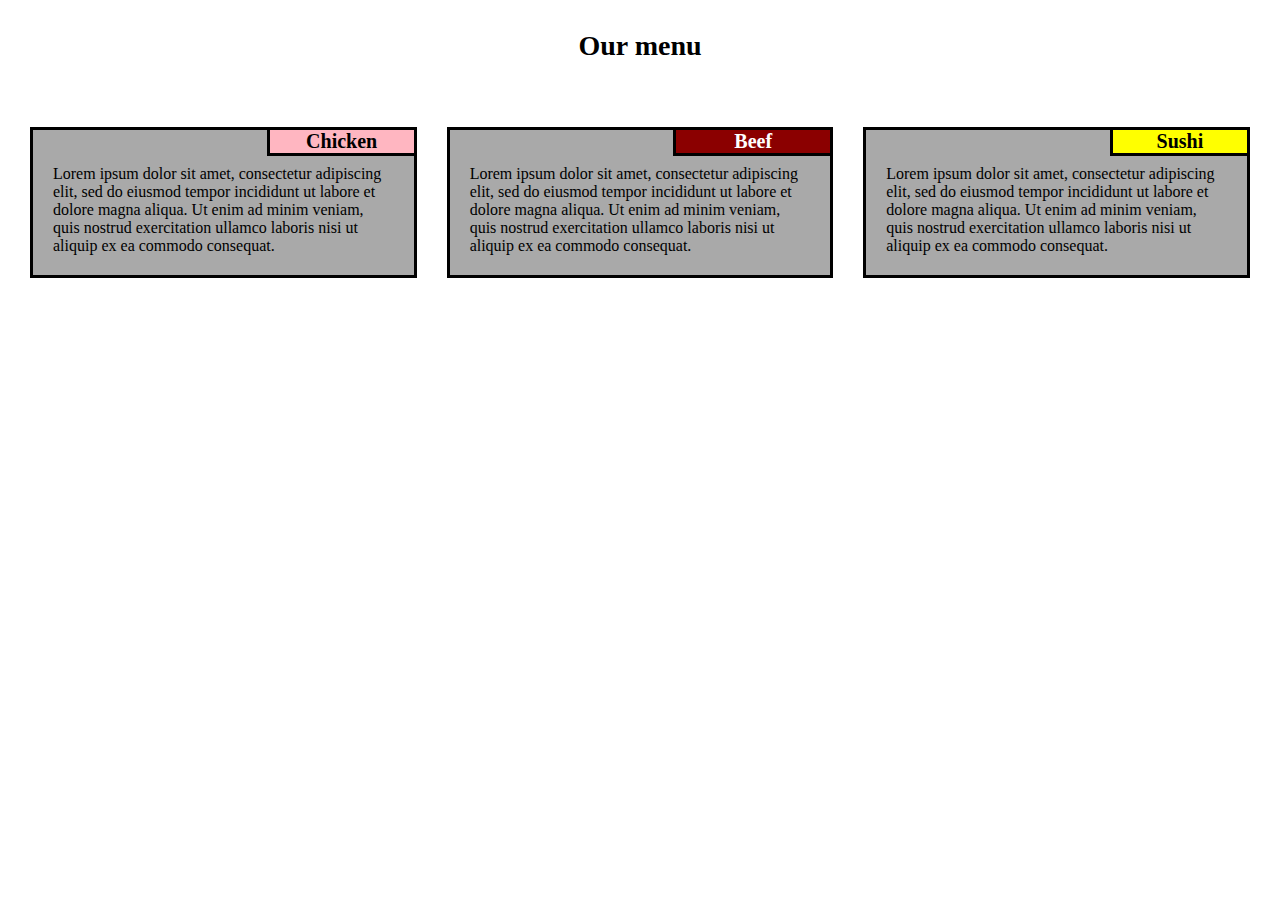
<file: module2-solution/index.html>
<!DOCTYPE html>
<html lang="en">
<head>
    <meta charset="utf-8">
    <meta name="viewport" content="width=device-width, initial-scale=1">
    <link rel="stylesheet" href="./css/styles.css">
    <title>Responsive Layout</title>
</head>
<body>
    <h1>Our menu</h1>
    <section class ="col-lg-4 col-md-6 col-sm-12">
        <article>
            <h2 class="sectionTitle1">Chicken</h2>
            <p>
                Lorem ipsum dolor sit amet, consectetur adipiscing elit,
                sed do eiusmod tempor incididunt ut labore et dolore magna aliqua. Ut enim ad minim veniam,
                quis nostrud exercitation ullamco laboris nisi ut aliquip ex ea commodo consequat.
            </p>
        </article>
    </section>
    <section class ="col-lg-4 col-md-6 col-sm-12">
        <article>
            <h2 class="sectionTitle2">Beef</h2>
            <p>
                Lorem ipsum dolor sit amet, consectetur adipiscing elit,
                sed do eiusmod tempor incididunt ut labore et dolore magna aliqua. Ut enim ad minim veniam,
                quis nostrud exercitation ullamco laboris nisi ut aliquip ex ea commodo consequat.
            </p>
        </article>
    </section>
    <section class ="col-lg-4 col-md-12 col-sm-12">
        <article>
            <h2 class="sectionTitle3">Sushi</h2>
            <p>
                Lorem ipsum dolor sit amet, consectetur adipiscing elit,
                sed do eiusmod tempor incididunt ut labore et dolore magna aliqua. Ut enim ad minim veniam,
                quis nostrud exercitation ullamco laboris nisi ut aliquip ex ea commodo consequat.
            </p>
        </article>
    </section>
</body>
</html>
</file>
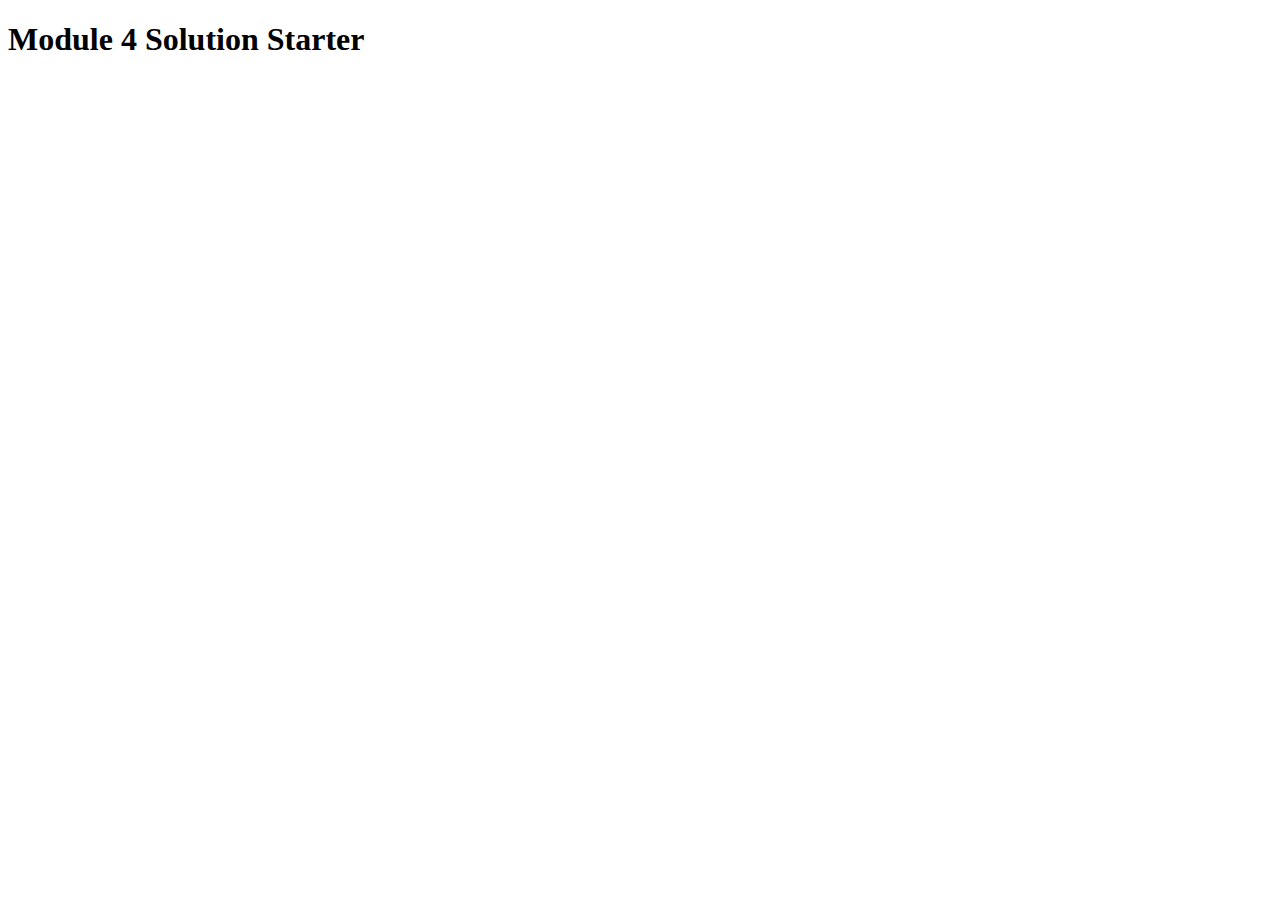
<file: module4-solution/index.html>
<!DOCTYPE html>
<html lang="en">
<head>
  <meta charset="utf-8">
  <title>Module 4 Solution Starter</title>
  <script>
    var names = []; // DO NOT REMOVE
  </script>
  <script src="SpeakHello.js"></script>
  <script src="SpeakGoodBye.js"></script>
  <script src="script.js"></script>
</head>
<body>
  <h1>Module 4 Solution Starter</h1>
</body>
</html>
</file>
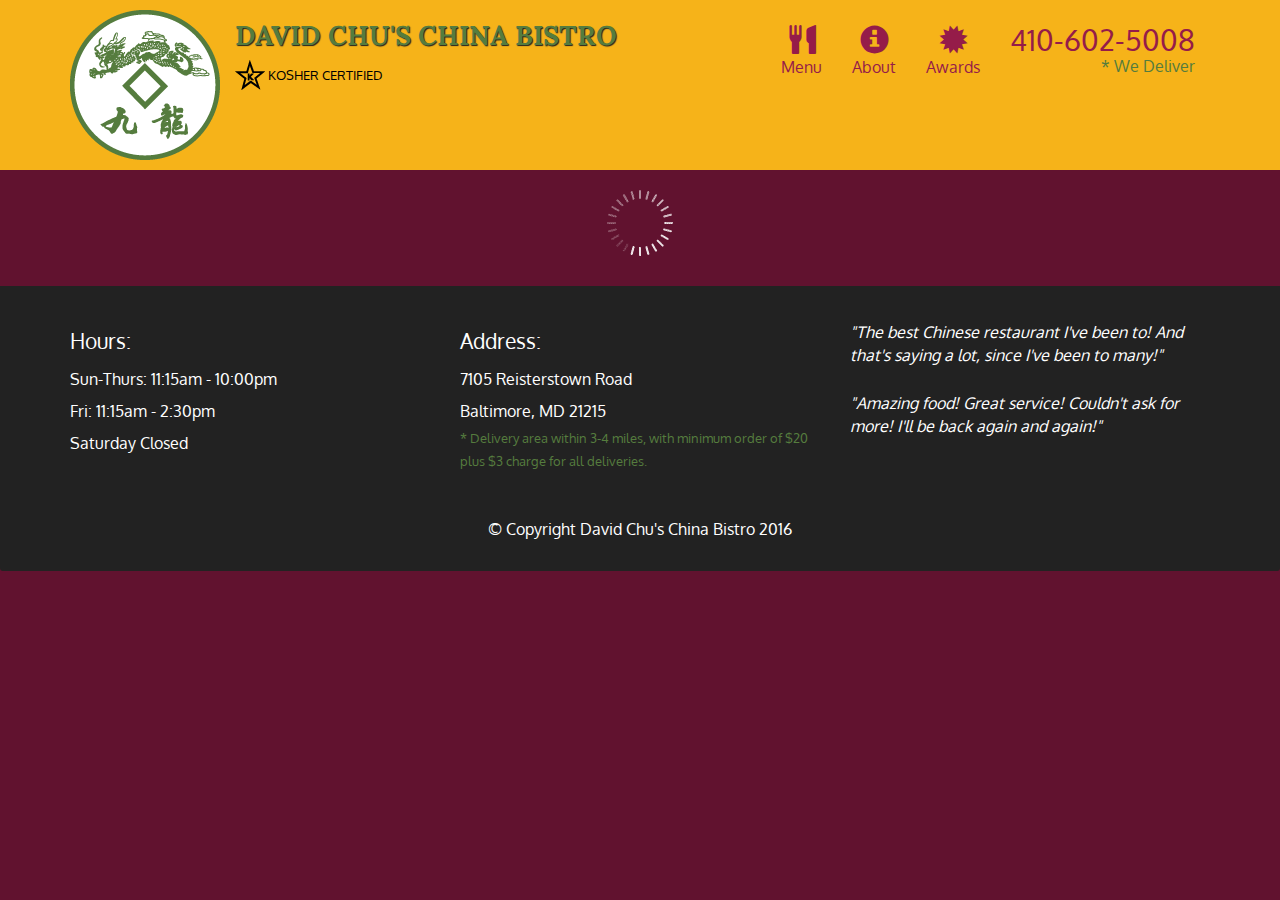
<file: module5-solution/index.html>
<!doctype html>
<html lang="en">
  <head>
    <meta charset="utf-8">
    <meta http-equiv="X-UA-Compatible" content="IE=edge">
    <meta name="viewport" content="width=device-width, initial-scale=1">
    <title>David Chu's China Bistro</title>
    <link rel="stylesheet" href="css/bootstrap.min.css">
    <link rel="stylesheet" href="css/styles.css">
    <link href='https://fonts.googleapis.com/css?family=Oxygen:400,300,700' rel='stylesheet' type='text/css'>
    <link href='https://fonts.googleapis.com/css?family=Lora' rel='stylesheet' type='text/css'>
  </head>
<body>
  <header>
    <nav id="header-nav" class="navbar navbar-default">
      <div class="container">
        <div class="navbar-header">
          <a href="index.html" class="pull-left visible-md visible-lg">
            <div id="logo-img" alt="Logo image"></div>
          </a>

          <div class="navbar-brand">
            <a href="index.html"><h1>David Chu's China Bistro</h1></a>
            <p>
              <img src="images/star-k-logo.png" alt="Kosher certification">
              <span>Kosher Certified</span>
            </p>
          </div>

          <button id="navbarToggle" type="button" class="navbar-toggle collapsed" data-toggle="collapse" data-target="#collapsable-nav" aria-expanded="false">
            <span class="sr-only">Toggle navigation</span>
            <span class="icon-bar"></span>
            <span class="icon-bar"></span>
            <span class="icon-bar"></span>
          </button>
        </div>
        
        <div id="collapsable-nav" class="collapse navbar-collapse">
           <ul id="nav-list" class="nav navbar-nav navbar-right">
            <li id="navHomeButton" class="visible-xs active">
              <a href="index.html">
                <span class="glyphicon glyphicon-home"></span> Home</a>
            </li>
            <li id="navMenuButton">
              <a href="#" onclick="$dc.loadMenuCategories();">
                <span class="glyphicon glyphicon-cutlery"></span><br class="hidden-xs"> Menu</a>
            </li>
            <li>
              <a href="#">
                <span class="glyphicon glyphicon-info-sign"></span><br class="hidden-xs"> About</a>
            </li>
            <li>
              <a href="#">
                <span class="glyphicon glyphicon-certificate"></span><br class="hidden-xs"> Awards</a>
            </li>
            <li id="phone" class="hidden-xs">
              <a href="tel:410-602-5008">
                <span>410-602-5008</span></a><div>* We Deliver</div>
            </li>
          </ul><!-- #nav-list -->
        </div><!-- .collapse .navbar-collapse -->
      </div><!-- .container -->
    </nav><!-- #header-nav -->
  </header>

  <div id="call-btn" class="visible-xs">
    <a class="btn" href="tel:410-602-5008">
    <span class="glyphicon glyphicon-earphone"></span>
    410-602-5008
    </a>
  </div>
  <div id="xs-deliver" class="text-center visible-xs">* We Deliver</div>

  <div id="main-content" class="container"></div>

  <footer class="panel-footer">
    <div class="container">
      <div class="row">
        <section id="hours" class="col-sm-4">
          <span>Hours:</span><br>
          Sun-Thurs: 11:15am - 10:00pm<br>
          Fri: 11:15am - 2:30pm<br>
          Saturday Closed
          <hr class="visible-xs">
        </section>
        <section id="address" class="col-sm-4">
          <span>Address:</span><br>
          7105 Reisterstown Road<br>
          Baltimore, MD 21215
          <p>* Delivery area within 3-4 miles, with minimum order of $20 plus $3 charge for all deliveries.</p>
          <hr class="visible-xs">
        </section>
        <section id="testimonials" class="col-sm-4">
          <p>"The best Chinese restaurant I've been to! And that's saying a lot, since I've been to many!"</p>
          <p>"Amazing food! Great service! Couldn't ask for more! I'll be back again and again!"</p>
        </section>
      </div>
      <div class="text-center">&copy; Copyright David Chu's China Bistro 2016</div>
    </div>
  </footer>

  <!-- jQuery (Bootstrap JS plugins depend on it) -->
  <script src="js/jquery-2.1.4.min.js"></script>
  <script src="js/bootstrap.min.js"></script>
  <script src="js/ajax-utils.js"></script>
  <script src="js/script.js"></script>
</body>
</html>
</file>
<file: module2-solution/css/styles.css>
* {
    box-sizing: border-box;
    margin:0;
    padding:0;
}
body{
    margin-left:15px;
    margin-right:15px;
    font-family: cursive;
}
h1 {
    text-align:center;
    margin-top:30px;
    font-size:175%;
}
article{
    border: 3px solid black;
    position: relative;
    background-color: darkgray;
    margin:15px;
}
h2 {
    text-align:center;
    border: 3px solid black;
    position: absolute;
    top:-3px;
    right:-3px;
    font-size:125%;
}
.sectionTitle1 {
    background-color: lightpink;
    width:150px;
}
.sectionTitle2 {
    background-color: darkred;
    color:white;
    width:160px;
}
.sectionTitle3 {
    background-color: yellow;
    width:140px;
}
p {
    padding:35px 20px 20px 20px;
    font-size:100%;
}

@media (min-width: 992px) {
    .col-lg-4 {
        float: left;
        width: 33.33%;
    }
    h1{
        margin-bottom:50px;
    }
}

@media (min-width: 768px) and (max-width: 991.98px) {
     .col-md-6,.col-md-12 {
        float: left;
    }
    .col-md-6 {
        width: 50%;
    }
    .col-md-12 {
        width: 100%;
    }
    h1{
        margin-bottom:30px;
    }
}

@media (max-width: 767.98px) {
    .col-sm-12 {
        float: left;
        width: 100%;
    }
    h1{
        margin-bottom:10px;
    }
}
</file>
<file: module5-solution/css/styles.css>
body {
  font-size: 16px;
  color: #fff;
  background-color: #61122f;
  font-family: 'Oxygen', sans-serif;
}

/** HEADER **/
#header-nav {
  background-color: #f6b319;
  border-radius: 0;
  border: 0;
}

#logo-img {
  background: url('../images/restaurant-logo_large.png') no-repeat;
  width: 150px;
  height: 150px;
  margin: 10px 15px 10px 0;
}

.navbar-brand {
  padding-top: 25px;
}
.navbar-brand h1 { /* Restaurant name */
  font-family: 'Lora', serif;
  color: #557c3e;
  font-size: 1.5em;
  text-transform: uppercase;
  font-weight: bold;
  text-shadow: 1px 1px 1px #222;
  margin-top: 0;
  margin-bottom: 0;
  line-height: .75;
}
.navbar-brand a:hover, .navbar-brand a:focus {
  text-decoration: none;
}
.navbar-brand p { /* Kosher cert */
  color: #000;
  text-transform: uppercase;
  font-size: .7em;
  margin-top: 15px;
}
.navbar-brand p span { /* Star-K */
  vertical-align: middle;
}

#nav-list {
  margin-top: 10px;
}
#nav-list a {
  color: #951C49;
  text-align: center;
}
#nav-list a:hover {
  background: #E7E7E7;
}
#nav-list a span {
  font-size: 1.8em;
}

#phone {
  margin-top: 5px;
}
#phone a { /* Phone number */
  text-align: right;
  padding-bottom: 0;
}
#phone div { /* We Deliver */
  color: #557c3e;
  text-align: right;
  padding-right: 15px;
}

.navbar-header button.navbar-toggle, .navbar-header .icon-bar {
  border: 1px solid #61122f;
}
.navbar-header button.navbar-toggle {
  clear: both;
  margin-top: -30px;
}
/* END HEADER */

/* FOOTER */
.panel-footer {
  margin-top: 30px;
  padding-top: 35px;
  padding-bottom: 30px;
  background-color: #222;
  border-top: 0;
}
.panel-footer div.row {
  margin-bottom: 35px;
}
#hours, #address {
  line-height: 2;
}
#hours > span, #address > span {
  font-size: 1.3em;
}
#address p {
  color: #557c3e;
  font-size: .8em;
  line-height: 1.8;
}
#testimonials {
  font-style: italic;
}
#testimonials p:nth-child(2) {
  margin-top: 25px;
}
/* END FOOTER */



/* HOME PAGE */
.container .jumbotron {
  box-shadow: 0 0 50px #3F0C1F;
  border: 2px solid #3F0C1F;
}

#menu-tile, #specials-tile, #map-tile {
  height: 250px;
  width: 100%;
  margin-bottom: 15px;
  position: relative;
  border: 2px solid #3F0C1F;
  overflow: hidden;
}
#menu-tile:hover, #specials-tile:hover, #map-tile:hover {
  box-shadow: 0 1px 5px 1px #cccccc;
}
#menu-tile {
  background: url('../images/menu-tile.jpg') no-repeat;
  background-position: center;
}
#specials-tile {
  background: url('../images/specials-tile.jpg') no-repeat;
  background-position: center;
}
#menu-tile span, #specials-tile span, #map-tile span {
  position: absolute;
  bottom: 0;
  right: 0;
  width: 100%;
  text-align: center;
  font-size: 1.6em;
  text-transform: uppercase;
  background-color: #000;
  color: #fff;
  opacity: .8;
}
/* END HOME PAGE */

/* MENU CATEGORIES PAGE */
.category-tile { 
  position: relative;
  border: 2px solid #3F0C1F;
  overflow: hidden;
  width: 200px;
  height: 200px;
  margin: 0 auto 15px;
}
.category-tile span {
  position: absolute;
  bottom: 0;
  right: 0;
  width: 100%;
  text-align: center;
  font-size: 1.2em;
  text-transform: uppercase;
  background-color: #000;
  color: #fff;
  opacity: .8;
}
.category-tile:hover {
  box-shadow: 0 1px 5px 1px #cccccc;
}

#menu-categories-title + div {
  margin-bottom: 50px;
}
/* END MENU CATEGORIES PAGE */

/* SINGLE CATEGORY PAGE */
.menu-item-tile {
  margin-bottom: 25px;
}
.menu-item-tile hr {
  width: 80%;
}
.menu-item-tile .menu-item-price {
  font-size: 1.1em;
  text-align: right;
  margin-top: -15px;
  margin-right: -15px;
}
.menu-item-tile .menu-item-price span {
  font-size: .6em;
}
.menu-item-photo {
  position: relative;
  border: 2px solid #3F0C1F; 
  overflow: hidden;
  padding: 0;
  margin-right: -15px;
  margin-left: auto;
  margin-bottom: 20px;
  max-width: 250px;
}
.menu-item-photo div {
  position: absolute;
  bottom: 0;
  right: 0;
  width: 80px;
  background-color: #557c3e;
  text-align: center;
}
.menu-item-description {
  padding-right: 30px;
}
h3.menu-item-title {
  margin: 0 0 10px;
}
.menu-item-details {
  font-size: .9em;
  font-style: italic;
}
/* END SINGLE CATEGORY PAGE */


/********** Large devices only **********/
@media (min-width: 1200px) {
  .container .jumbotron {
    background: url('../images/jumbotron_1200.jpg') no-repeat;
    height: 675px;
  }
}

/********** Medium devices only **********/
@media (min-width: 992px) and (max-width: 1199px) {
  /* Header */
  #logo-img {
    background: url('../images/restaurant-logo_medium.png') no-repeat;
    width: 100px;
    height: 100px;
    margin: 5px 5px 5px 0;
  }
  /* End Header */

  /* Home Page */
  .container .jumbotron {
    background: url('../images/jumbotron_992.jpg') no-repeat;
    height: 558px;
  }
  /* End Home Page */
}

/********** Small devices only **********/
@media (min-width: 768px) and (max-width: 991px) {
  /* Home Page */
  .container .jumbotron {
    background: url('../images/jumbotron_768.jpg') no-repeat;
    height: 432px;
  }
  /* End Home Page */
}

/********** Extra small devices only **********/
@media (max-width: 767px) {
  /* Header */
  .navbar-brand {
    padding-top: 10px;
    height: 80px;
  }
  .navbar-brand h1 { /* Restaurant name */
    padding-top: 10px;
    font-size: 5vw; /* 1vw = 1% of viewport width */
  }
  .navbar-brand p { /* Kosher cert */
    font-size: .6em;
    margin-top: 12px;
  }
  .navbar-brand p img { /* Star-K */
    height: 20px;
  }

  #collapsable-nav a { /* Collapsed nav menu text */
    font-size: 1.2em;
  }
  #collapsable-nav a span { /* Collapsed nav menu glyph */
    font-size: 1em;
    margin-right: 5px;
  }

  #call-btn > a {
    font-size: 1.5em;
    display: block;
    margin: 0 20px;
    padding: 10px;
    border: 2px solid #fff;
    background-color: #f6b319;
    color: #951c49;
  }
  #xs-deliver {
    margin-top: 5px;
    font-size: .7em;
    letter-spacing: .1em;
    text-transform: uppercase;
  }
  /* End Header */

  /* Footer */
  .panel-footer section {
    margin-bottom: 30px;
    text-align: center;
  }
  .panel-footer section:nth-child(3) {
    margin-bottom: 0; /* margin already exists on the whole row */
  }
  .panel-footer section hr {
    width: 50%;
  }
  /* End Footer */

  /* Home Page */
  .container .jumbotron {
    margin-top: 30px;
    padding: 0;
  }
  #menu-tile, #specials-tile {
    width: 360px;
    margin: 0 auto 15px;
  }

  .menu-item-photo {
    margin-right: auto;
  }
  .menu-item-tile .menu-item-price {
    text-align: center;
  }
  .menu-item-description {
    text-align: center;;
  }
}


/********** Super extra small devices Only :-) (e.g., iPhone 4) **********/
@media (max-width: 479px) {
  /* Header */
  .navbar-brand h1 { /* Restaurant name */
    padding-top: 5px;
    font-size: 6vw;
  }
  /* End Header */
  
  /* Home page */
  #menu-tile, #specials-tile {
    width: 280px;
    margin: 0 auto 15px;
  }

  .col-xxs-12 {
    position: relative;
    min-height: 1px;
    padding-right: 15px;
    padding-left: 15px;
    float: left;
    width: 100%;
  }
}
</file>
